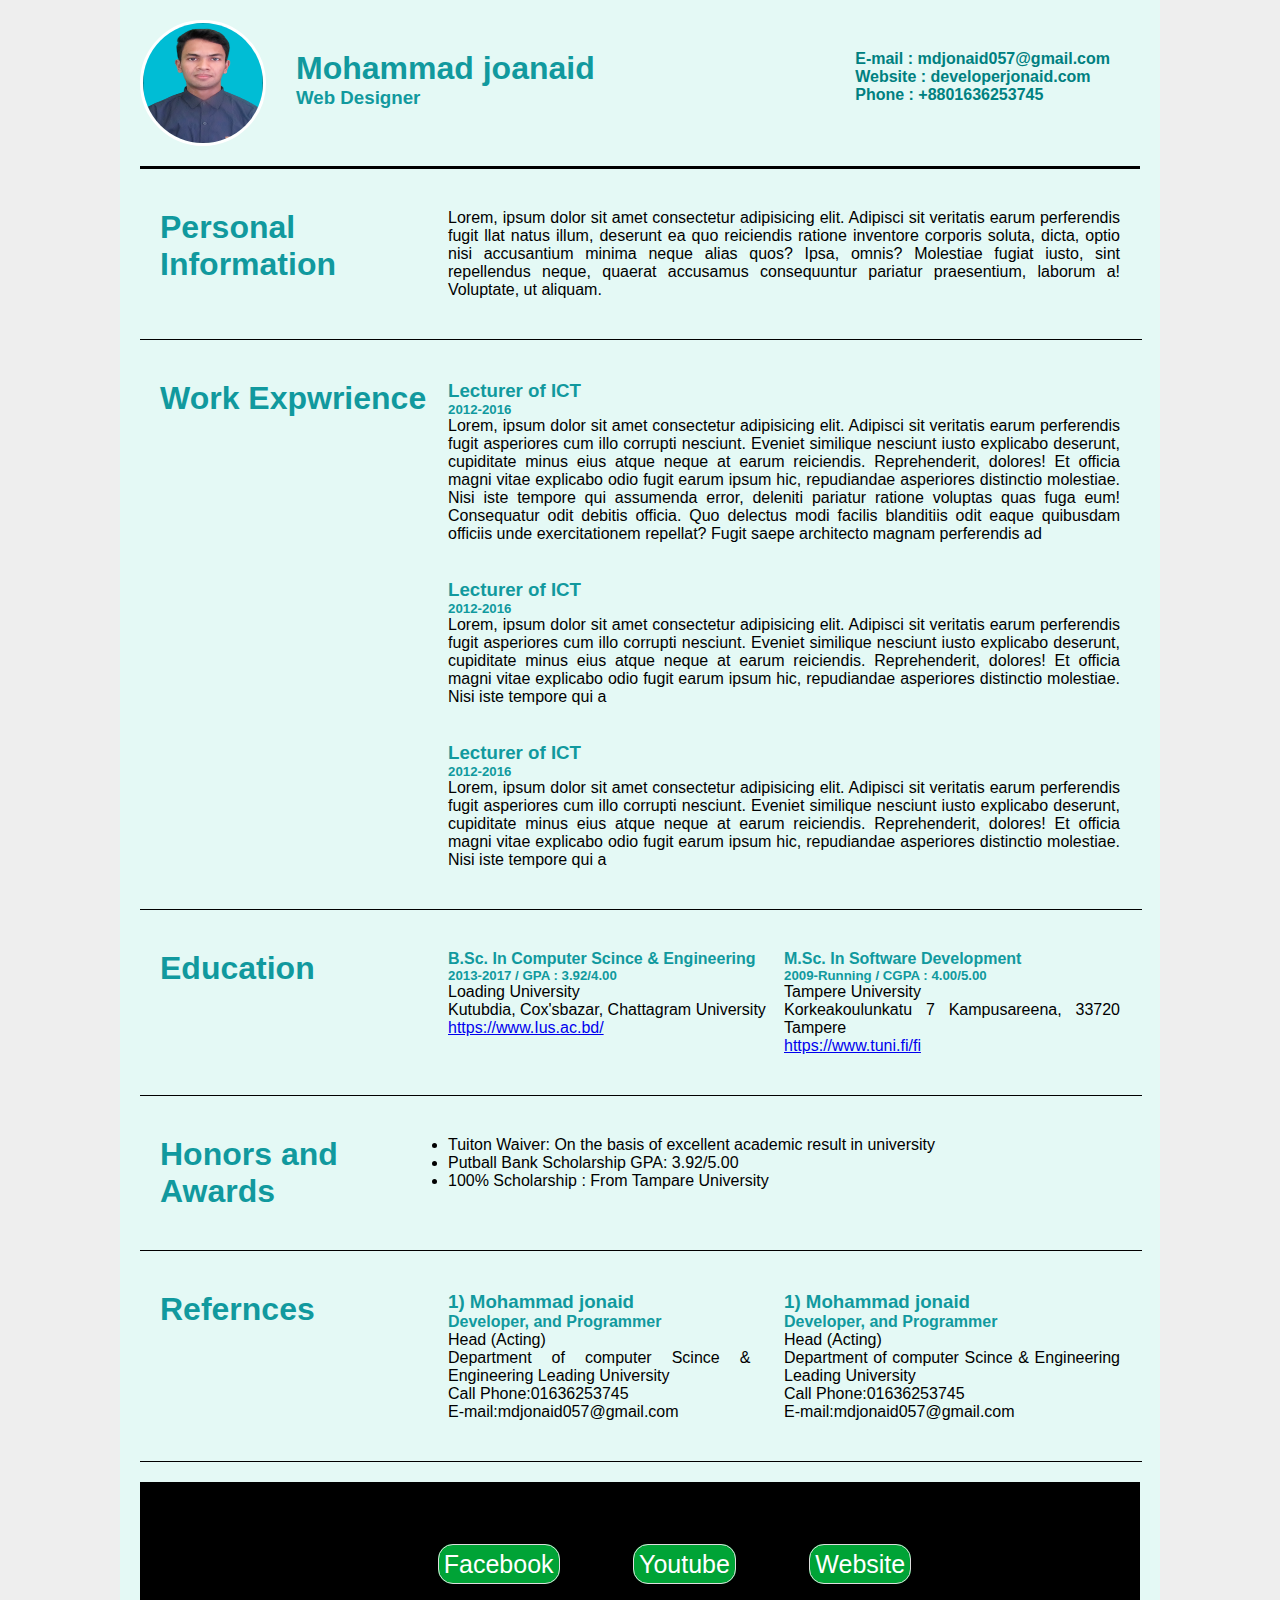
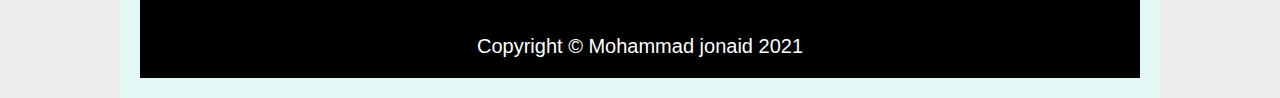
<file: Responsive Portfolio Website/compleate-cv/index.html>
<!DOCTYPE html>
<html lang="en">
<head>
    <meta charset="UTF-8">
    <meta http-equiv="X-UA-Compatible" content="IE=edge">
    <meta name="viewport" content="width=device-width, initial-scale=1.0">
    <title>complate CV</title>
    <link rel="stylesheet" href="style.css">
</head>
<body>
   
    <div class="container">
         <header>
  <img class="profile-img" src="./Jonid.png" alt="">

  <div class="header-bio">
      <H1>Mohammad joanaid</H1>
      <h3>Web Designer</h3>
  </div>

 <div class="header-contact ">
 <p><a href="mailto:mdjonaid057@gmail.com"> E-mail : mdjonaid057@gmail.com</a></p>   
 <p><a href="https://w3school.com"> Website : developerjonaid.com</a></p>   
 <p><a href="tel:+8801636253745"> Phone : +8801636253745</a></p>   
 </div>
 </header>

<div class="clear"></div>

<hr>
 
<main>
<!-- personal-0section -->

 <section id="personal-section">
<div class="content clear">
    <div class="left-div">

       <h1>Personal Information</h1> 
    </div>
    <div class="right-div">
   <p>  Lorem, ipsum dolor sit amet consectetur adipisicing elit. Adipisci sit veritatis earum perferendis fugit llat natus illum, deserunt ea quo reiciendis ratione inventore corporis soluta, dicta, optio nisi accusantium minima neque alias quos? Ipsa, omnis? Molestiae fugiat iusto, sint repellendus neque, quaerat accusamus consequuntur pariatur praesentium, laborum a! Voluptate, ut aliquam. </p>
    </div>
</div>
 </section>
<hr class="common-hr">
<!-- work section -->

<section id="work-section">
    <div class="content clear">
        <div class="left-div">
            
           <h1>Work Expwrience</h1> 
        </div>
        <div class="right-div">
<h3>Lecturer of ICT</h3>
<h5>2012-2016</h5>
       <p>  Lorem, ipsum dolor sit amet consectetur adipisicing elit. Adipisci sit veritatis earum perferendis fugit asperiores cum illo corrupti nesciunt. Eveniet similique nesciunt iusto explicabo deserunt, cupiditate minus eius atque neque at earum reiciendis. Reprehenderit, dolores! Et officia magni vitae explicabo odio fugit earum ipsum hic, repudiandae asperiores distinctio molestiae. Nisi iste tempore qui assumenda error, deleniti pariatur ratione voluptas quas fuga eum! Consequatur odit debitis officia. Quo delectus modi facilis blanditiis odit eaque quibusdam officiis unde exercitationem repellat? Fugit saepe architecto magnam perferendis ad </p>
        
       <br>
       <br><h3>Lecturer of ICT</h3>
       <h5>2012-2016</h5>
              <p>  Lorem, ipsum dolor sit amet consectetur adipisicing elit. Adipisci sit veritatis earum perferendis fugit asperiores cum illo corrupti nesciunt. Eveniet similique nesciunt iusto explicabo deserunt, cupiditate minus eius atque neque at earum reiciendis. Reprehenderit, dolores! Et officia magni vitae explicabo odio fugit earum ipsum hic, repudiandae asperiores distinctio molestiae. Nisi iste tempore qui a</p>

                <br>
       <br><h3>Lecturer of ICT</h3>
       <h5>2012-2016</h5>
              <p>  Lorem, ipsum dolor sit amet consectetur adipisicing elit. Adipisci sit veritatis earum perferendis fugit asperiores cum illo corrupti nesciunt. Eveniet similique nesciunt iusto explicabo deserunt, cupiditate minus eius atque neque at earum reiciendis. Reprehenderit, dolores! Et officia magni vitae explicabo odio fugit earum ipsum hic, repudiandae asperiores distinctio molestiae. Nisi iste tempore qui a </p>
        </div>
    </div>
     </section>
     <hr class="common-hr">
<!-- education section -->

<section id="education-section">
    <div class="content clear">
        <div class="left-div">
    
           <h1>Education</h1> 
        </div>

        <div class="right-div clear">
    <div class="edu-template-left left"> 
        <h4>B.Sc. In Computer Scince & Engineering</h4>
        <h5>2013-2017 / GPA : 3.92/4.00</h5>
        <p>Loading University</p>
        <p>Kutubdia, Cox'sbazar, Chattagram University</p>
        <p><a href="https://www.Ius.ac.bd/">https://www.Ius.ac.bd/</a></p>

    </div>

    <div class="edu-template-right right">
    <h4>M.Sc. In Software Development</h4>
    <h5>2009-Running / CGPA : 4.00/5.00</h5>
    <p>Tampere University</p>
    <p>Korkeakoulunkatu 7 Kampusareena, 33720 Tampere</p>
    <p><a href="https://www.tuni.fi/fi">https://www.tuni.fi/fi</a></p>
    </div>  
        </div>

    </div>
     </section>
<hr class="common-hr">
     <!-- hounurse and awards -->
     <section id="hounurse-section">
        <div class="content clear">
            <div class="left-div">
        
               <h1>Honors and Awards</h1> 
            </div>
            <div class="right-div">
           <ul>
               <li>Tuiton Waiver: On the basis of excellent academic result in university</li>
               <li>Putball Bank Scholarship GPA: 3.92/5.00</li>
               <li>100% Scholarship : From Tampare University</li>
           </ul>
            </div>
        </div>
         </section>

         <hr class="common-hr">

         <!-- references -->

         <section id="Reference-section">
            <div class="content clear">
                <div class="left-div">
            
                   <h1>Refernces</h1> 
                </div>
                <div class="right-div clear">
            <div class="left-addr left">
<h3>1) Mohammad jonaid</h3>
<h4>Developer, and Programmer</h4>
<p>Head (Acting)</p>
<p>Department of computer Scince & Engineering Leading University <br> Call Phone:01636253745 <br>E-mail:mdjonaid057@gmail.com</p>
            </div>
            <div class="right-addr right">
                <h3>1) Mohammad jonaid</h3>
                <h4>Developer, and Programmer</h4>
                <p>Head (Acting)</p>
                <p>Department of computer Scince & Engineering Leading University <br> Call Phone:01636253745 <br>E-mail:mdjonaid057@gmail.com</p>
            </div>
                </div>
            </div>
             </section>
             <hr class="common-hr">
</main>



<footer class="bottom-container">
 <a href="#">Facebook</a>
 <a href="#">Youtube</a>
 <a href="#">Website</a>
 <p>Copyright &copy; Mohammad jonaid 2021</p>
</footer>
    </div>

</body>
</html>
</file>
<file: Responsive Portfolio Website/compleate-cv/style.css>
*{
    margin:0;
    padding:0;
    font-family: sans-serif;
}
.clear::after{
    content: "";
    clear:both;
    display: block;
}
.left{
    float: left;
}
.right{
    float: right;
}
body{
    background:#EEE;
}
.container{
    width: 1000px;
    background-color: #E4F9F5;
    margin: 0 auto;
    padding:20px;
}
/* header-section */
header{

}
.profile-img{
    width: 120px;
height:120px ;
border: 3px solid white;
border-radius: 50%;
float: left;
}

.header-bio{
float: left;
padding: 30px;
}

h1,h2,h3,h4,h5,h6{
    color: #11999e;
}
.header-contact{
    float: right;
    padding:30px;
}
.header-contact a{
text-decoration: none;
color:teal;
font-weight: bold;

}
.header-contact a:hover{
text-decoration: underline;
color:tomato;

}

hr{
    border:solid black 3px;
    border-width: 100%;
    margin: 20px auto;
    border-bottom: none;
}

/* main section */
.content{
    padding: 20px;
}
.left-div{
float: left;
width: 30%;

}
.right-div{
float: right;
width: 70%;
text-align: justify;
}

.common-hr{
    border: solid black 1px;
    border-bottom: none;
    width: 100%;
    margin: 20px auto;
}
/* 
Education section
*/
.edu-template-left{
    width: 50%;
}
.edu-template-right{
    width: 50%;
}
/* hounors and aqards */
.left-addr{
    width: 45%;
    margin-right: 3px;
    box-sizing: border-box;
}
.right-addr{
    width: 50%;
}
/* 
Footer
*/
.bottom-container{
    text-align: center;
    color: white;
    background: black;
    padding: 20px;
}
.bottom-container a{
    color: white;
    font-size: 25px;
    margin-left: 69px;
    text-decoration: none;
    border: 1px solid #ddd;
    padding: 5px;
    border-radius: 15px;
    background: rgb(0, 163, 54);
    line-height: 5;


}
.bottom-container p{
font-size: 20px;
margin-top: 8px;
position: relative;
}
.bottom-container a:hover{
background: burlywood;
transition: .3s;
color:rgb(0, 75, 119);
}
</file>
